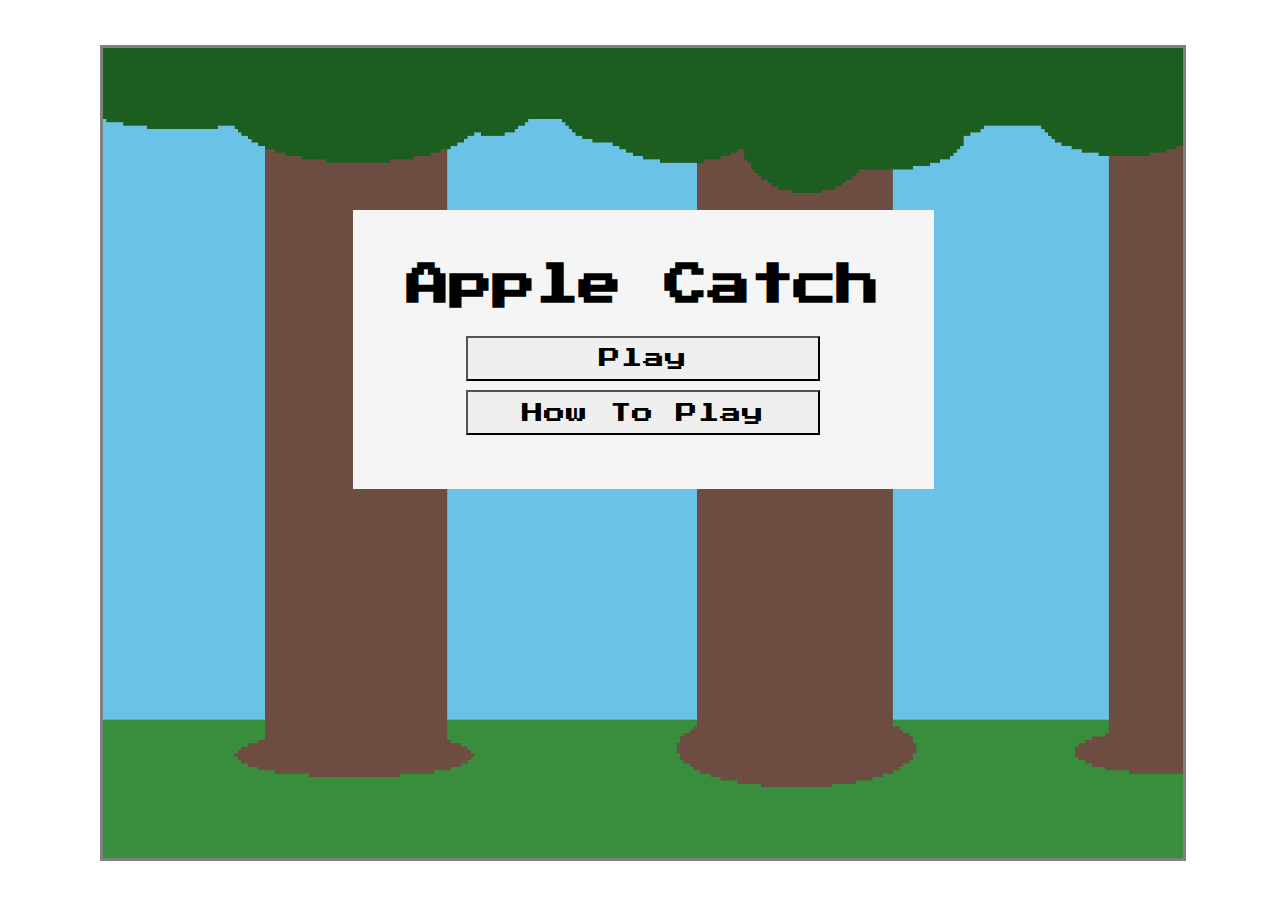
<file: index.html>
<!DOCTYPE html>
<html lang="en">
    <head>
        <title>Apple Catch</title>
        <link rel="stylesheet" href="style.css">
        <link rel="icon" href="assets/favicon.ico">
        <link rel="apple-touch-icon" href="assets/ios-icon.png">
        <link rel="preconnect" href="https://fonts.googleapis.com">
        <link rel="preconnect" href="https://fonts.gstatic.com" crossorigin>
        <link href="https://fonts.googleapis.com/css2?family=Press+Start+2P&display=swap" rel="stylesheet">
        <meta charset="utf-8">
        <meta name="viewport" content="width=device-width, initial-scale=1">
        <noscript><meta http-equiv="refresh" content="0;url=noscript.html"></noscript>
    </head>
    <body onclick=""> <!-- The onclick property is here to stop mobile devices from zooming in when you double-tap. -->
        <div id="game">
        <div id="background">
        <div id="startScreen">
            <h1 id="title1">Apple Catch</h1>
            <button id="start" onclick="startGame()">Play</button>
            <button id="infoButton" onclick="instructions()">How To Play</button>
        </div>
        <div id="infoWindow">
            <h1 id="title2" style="visibility: hidden;">How to Play</h1>
            <p id="info" style="visibility: hidden;">Catch the ripe apples to get points. You lose if you let a ripe apple touch the ground or catch a rotten apple.</p>
            <button id="closeInfo" onclick="instructions()" style="visibility: hidden;">Close</button>
        </div>
        <p id="score" style="visibility: hidden;">HI 0000 | 0000</p>
        <div id="basket" style="visibility: hidden;"></div>
        <div id="apple1" style="visibility: hidden;"></div>
        <div id="apple2" style="visibility: hidden;"></div>
        <div id="apple3" style="visibility: hidden;"></div>
        <div id="apple4" style="visibility: hidden;"></div>
        </div>
        </div>
        <script src="main.js"></script>
    </body>
</html>
</file>
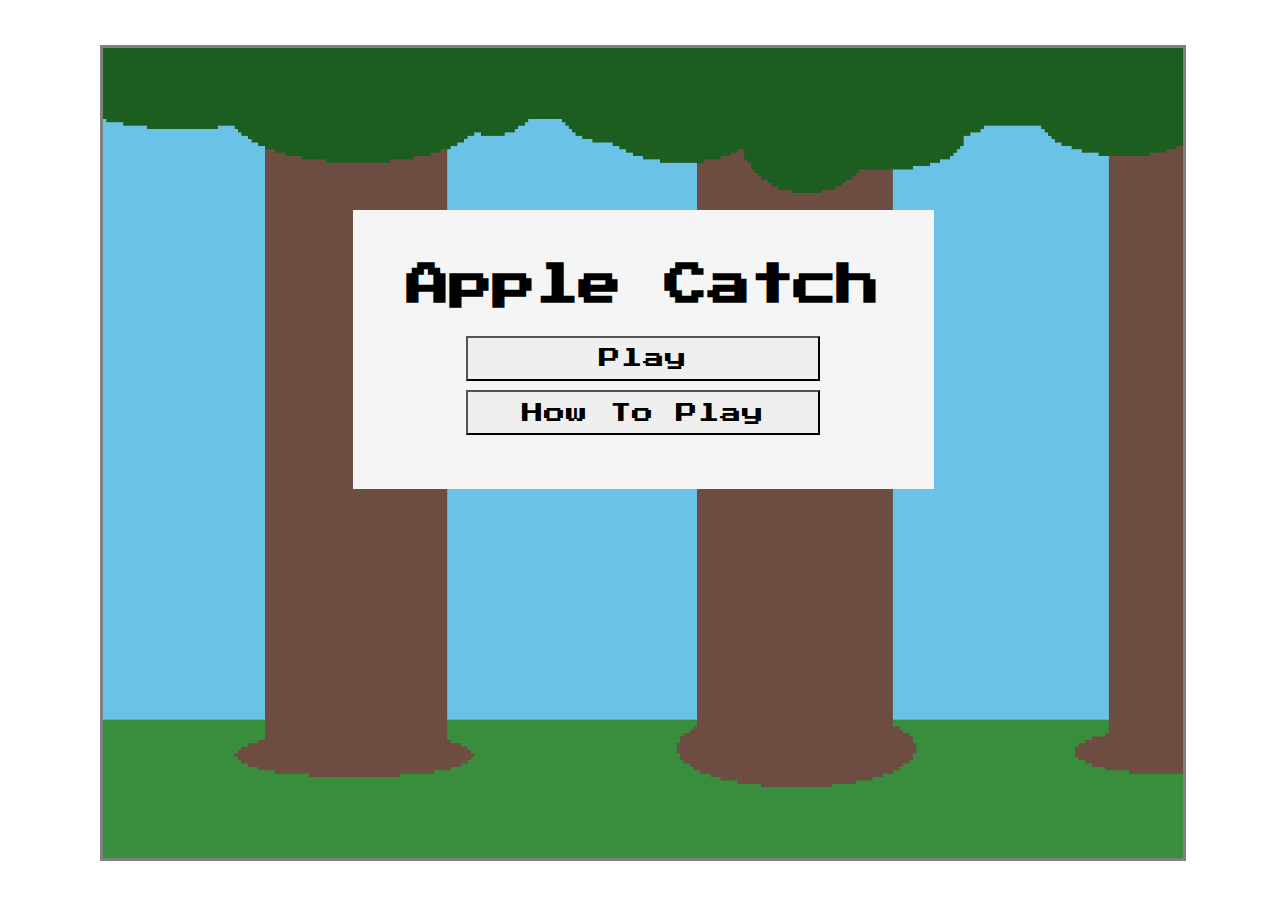
<file: noscript.html>
<!DOCTYPE html>
<html>

<head>
    <title>You need JavaScript to play!</title>
    <link rel="preconnect" href="https://fonts.googleapis.com">
    <link rel="preconnect" href="https://fonts.gstatic.com" crossorigin>
    <link href="https://fonts.googleapis.com/css2?family=Press+Start+2P&display=swap" rel="stylesheet">
<style>
    body {
        text-align: center;
        font-family: 'Press Start 2P';
    }
</style>
</head>
<body>
    <h1>Enable JavaScript in your browser's settings to play!</h1>
    <p>Refresh to try again.</p>
</body>

<script>
window.location = "index.html";
</script>
  
</html>
</file>
<file: style.css>
#start {
    width: 75%;
    padding: 2%;
    color: black;
    border-radius: 0%;
    font-family: inherit;
}

#infoButton {
    width: 75%;
    margin-top: 2%;
    padding: 2%;
    color: black;
    border-radius: 0%;
    font-family: inherit;
}

#closeInfo {
    width: 75%;
    margin-top: 2%;
    padding: 2%;
    color: black;
    border-radius: 0%;
    font-family: inherit;
}

#game {
    text-align: center;
    font-family: 'Press Start 2P', monospace;
    position: fixed;
    margin: 0;
    border-color: gray;
    border-style: solid;
}

#title1, #title2 {
    margin-top: 0;
}

#basket {
    width: 10%;
    height: 13.3333333333%;
    position: absolute;
    top: 75%;
    left: 45%;
    background-image: url(assets/basket.webp);
    background-size: 100%;
}

#basket:hover {
    cursor: grab;
}

#score {
    position: absolute;
    margin: 0;
    top: 5%;
    right: 5%;
    color: white;
    z-index: 1;
}

#apple1, #apple2, #apple3, #apple4 {
    position: absolute;
    width: 5%;
    height: 6.66666666667%;
    background-size: 100%;
    z-index: 0;
}

#startScreen {
    position: relative;
    top: 20%;
    background-color: whitesmoke;
    width: fit-content;
    margin: auto;
    padding: 5%;
}

#background {
    position: absolute;
    margin: 0;
    height: 100%;
    width: 100%;
    left: 0%;
    background-image: url(assets/background.webp);
    background-size: cover;
}

button {
    cursor: pointer;
}

#infoWindow {
    position: relative;
    bottom: 15%;
    background-color: whitesmoke;
    width: 50%;
    margin: auto;
    padding: 5%;
    visibility: hidden;
}
</file>
